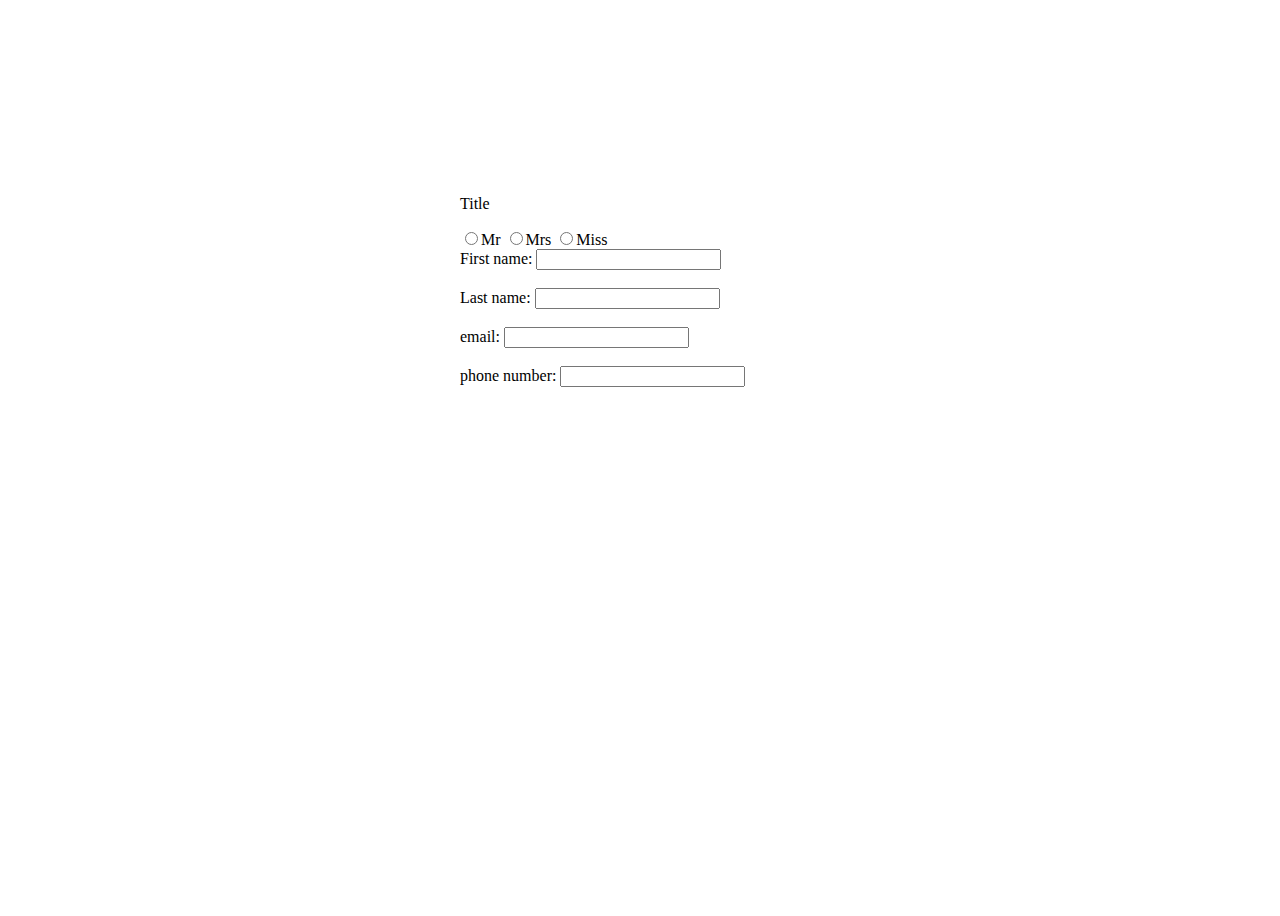
<file: assignments/assign5/index.html>
<!DOCTYPE html>
<html lang="en">
<head>
    <link rel="stylesheet" href="style.css">
</head>
<body>
    
    <div class="container">
        <div class="loginpage"></div>
        <div class="form">
            <p>Title</p>
        <form>
          <label class="radio-inline">
            <input type="radio" name="optradio" >Mr
          </label>
          <label class="radio-inline">
            <input type="radio" name="optradio">Mrs
          </label>
          <label class="radio-inline">
            <input type="radio" name="optradio">Miss
          </label>
        </form>
      

        <form action="/action_page.php">
            <label for="fname">First name:</label>
            <input type="text" id="fname" name="fname"><br><br>
            <label for="lname">Last name:</label>
            <input type="text" id="lname" name="lname"><br><br>
            <label for="email">email:</label>
            <input type="text" id="email" name="email"  ><br><br>
            <label for="phone number">phone number:</label>
            <input type="text" id="phone number" name="phone number"><br><br>
           
          </form>
        </div>
    </div>
    </div>
</body>
</html>
</file>
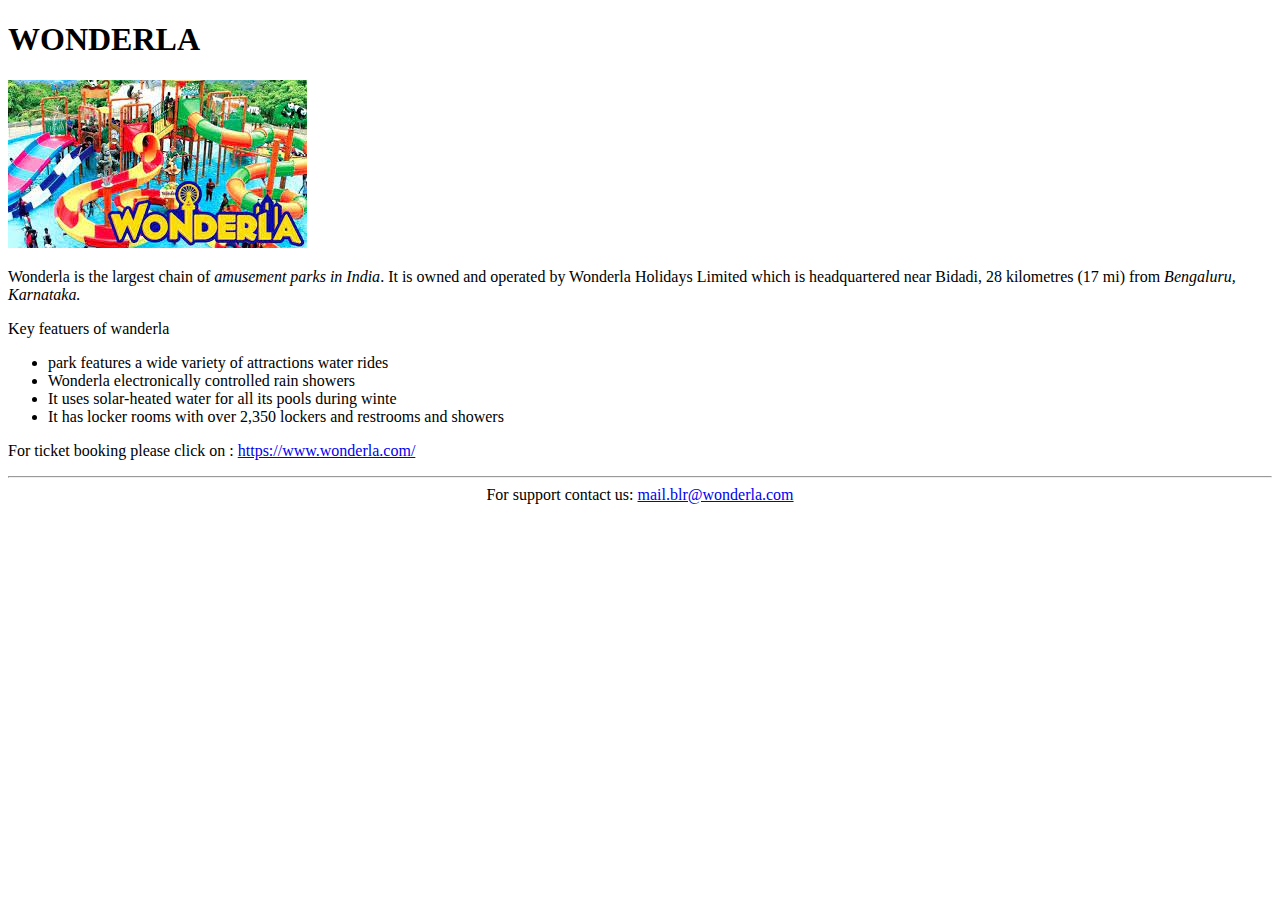
<file: assignments/assign1.html>
<!DOCTYPE html>
<html lang="en">

<head>
    <meta charset="UTF-8">
    <link href="https://cdn.jsdelivr.net/npm/bootstrap@5.1.3/dist/css/bootstrap.min.css" rel="stylesheet"
        integrity="sha384-1BmE4kWBq78iYhFldvKuhfTAU6auU8tT94WrHftjDbrCEXSU1oBoqyl2QvZ6jIW3" crossorigin="anonymous">
    <title>assignment 1</title>
    <style type="text/css">
        .mail {
            text-align: center;
        }
    </style>
</head>

<body>
    <div class="container-fluid border border-secondary w-50">
        <div class="text-center">
            <h1 class="fst-italic fw-bold">WONDERLA</h1>
            <img src="[data-uri]"
                alt="wanderla">
        </div>
        <div class="text-left">
            <p class="pt-4">Wonderla is the largest chain of <i> amusement parks in India</i>. It is owned
                and
                operated by Wonderla Holidays
                Limited which is headquartered near Bidadi, 28 kilometres (17 mi) from <i>Bengaluru, Karnataka.</i>
            </p>
            <p class="block" style="padding-right: 32%;">Key featuers of wanderla</p>
            <ul style="text-align:left;">
                <li>park features a wide variety of attractions water rides</li>
                <li>Wonderla electronically controlled rain showers</li>
                <li>It uses solar-heated water for all its pools during winte</li>
                <li>It has locker rooms with over 2,350 lockers and restrooms and showers</li>
            </ul>
            <p>For ticket booking please click on : <a href="https://www.wonderla.com/">https://www.wonderla.com/</a>
            </p>
            <hr>
            <div class="mail">
                For support contact us: <a href="mailto: mail.blr@wonderla.com">mail.blr@wonderla.com</a>
            </div>

        </div>
    </div>
</body>

</html>
</file>
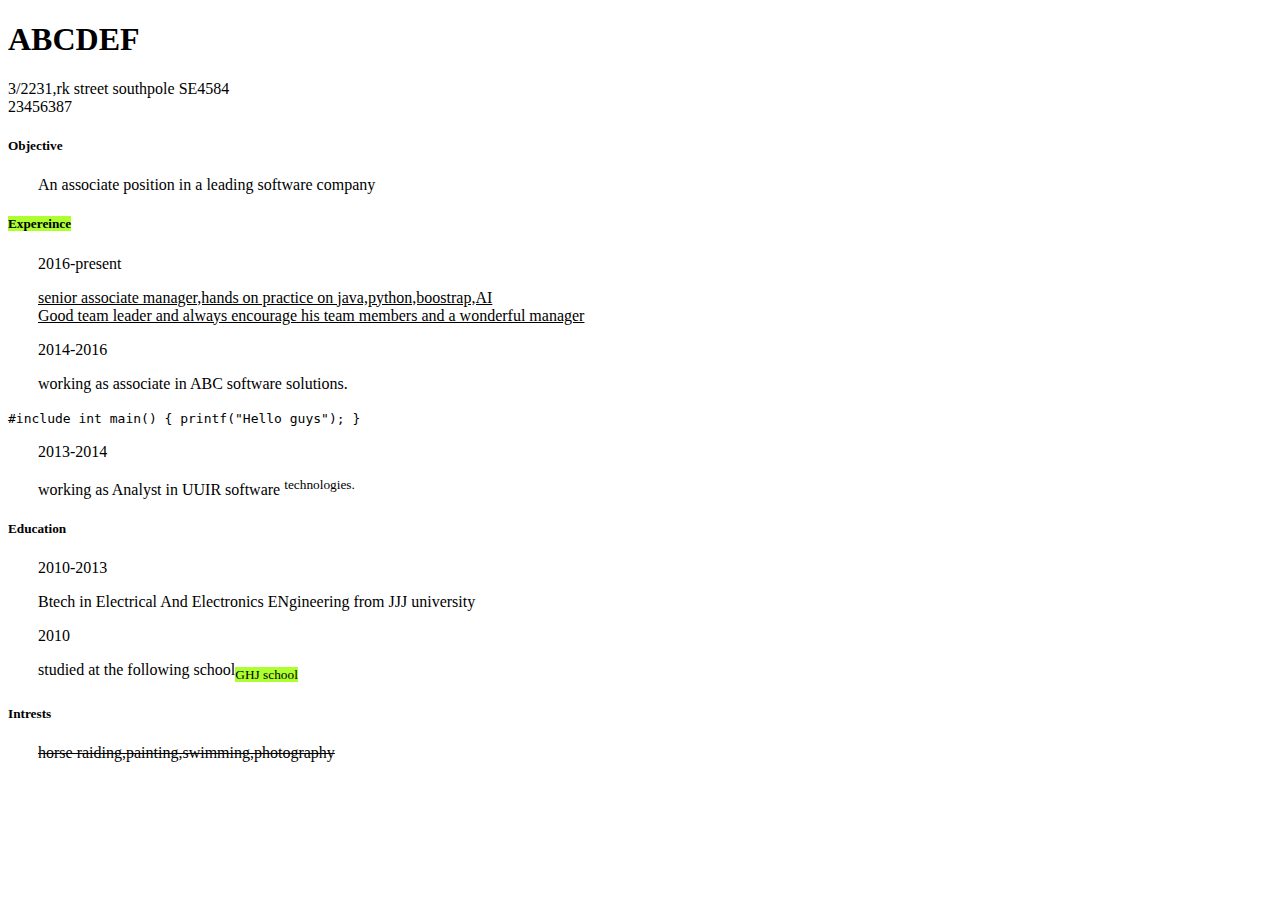
<file: assignments/assign2.html>
<!DOCTYPE html>
<html lang="en">

<head>
    <link href="https://cdn.jsdelivr.net/npm/bootstrap@5.1.3/dist/css/bootstrap.min.css" rel="stylesheet"
        integrity="sha384-1BmE4kWBq78iYhFldvKuhfTAU6auU8tT94WrHftjDbrCEXSU1oBoqyl2QvZ6jIW3" crossorigin="anonymous">
    <title>assignment2</title>
    <style>
        .pl-2 {
            padding-left: 30px;

        }
        .pb-0{
            padding: 0%;
        }
        mark {
  background-color: greenyellow;
  color: black;
}
    </style>
</head>

<body>
    <div class="container-fluid border border-secondary w-50">
        <div class="text-center">
            <h1>ABCDEF</h1>
        </div>
        <div class="text-center">
            <p>3/2231,rk street southpole SE4584<br> 23456387</p>
        </div>
        <div class="text-left">
            <h5>Objective</h5>
            <P class="pl-2">An associate position in a leading software company</P>
        </div>

        <h5 ><mark>Expereince</mark></h5>

        <p class="pl-2">2016-present</p>
        <p class="pl-2"><ins>senior associate manager,hands on practice on java,python,boostrap,AI<br>
                Good team leader and always encourage his team members and a wonderful manager</ins>
        </p>
        <p class="pl-2">2014-2016</p>
        <p class="pl-2">working as associate in ABC software solutions.
        </p>
        <code>
            #include<stdio.h>
            int main() {
                printf("Hello guys");
            }
            <!--code Tag starts here -->
                  </code>
            
        <p class="pl-2">2013-2014</p>
        <p class="pl-2">working as Analyst in UUIR software <sup>technologies.</sup>
        </p>
        <div class="text-left">
            <h5>Education</h5>
            <p class="pl-2">2010-2013</p>
            <P class="pl-2">Btech in Electrical And Electronics ENgineering from JJJ university</P>
            <p class="pl-2">2010</p>
            <P class="pl-2">studied at the following school<sub><mark>GHJ school</mark></sub></P>     
            <h5>Intrests</h5>
            <P class="pl-2"><del>horse raiding,painting,swimming,photography</del></P>
        </div>
</body>

</html>
</file>
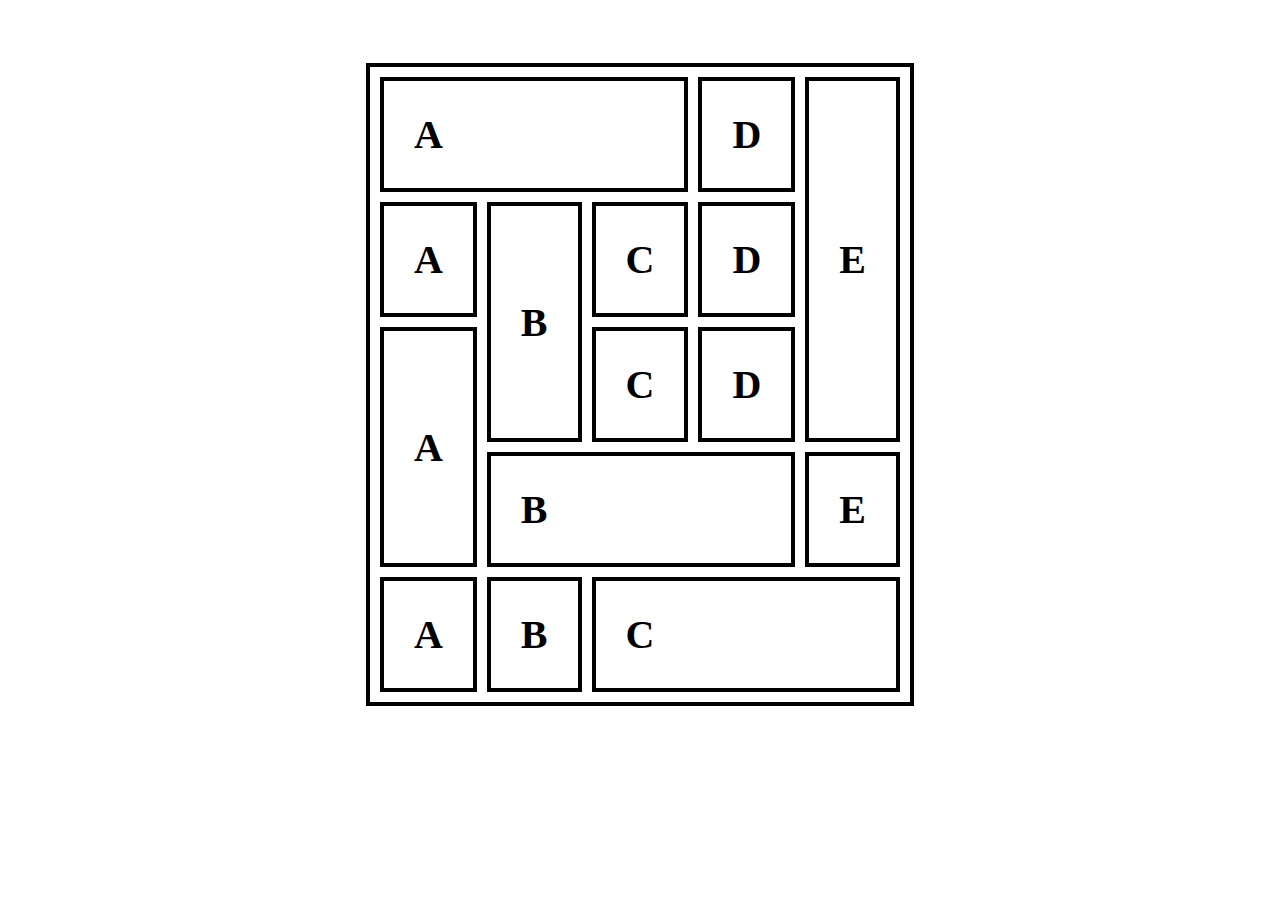
<file: assignments/assign3.html>
<!DOCTYPE html>
<html lang="en">

<head>
    <title>assignment3</title>

    <style>
        table,
        tr,
        td {
            border: 4px solid black ;
        }

        tr,
        td {
            padding: 30px;
            font-weight: bold;
            font-size: 40px;
        }

        table {
            width: 25%;
            border-spacing: 10px;
            margin-left: auto;
            margin-right: auto;
            margin-top: 5%;
        }

        tr {
            height: 50px;
        }
    </style>
</head>

<body>
    <table class="center">
        <tr>
            <td colspan="3">A</td>
            <td>D</td>
            <td rowspan="3">E</td>
        </tr>
        <tr>
            <td>A</td>
            <td rowspan="2">B</td>
            <td>C</td>
            <td>D</td>
        </tr>
        <tr>
            <td rowspan="2">A</td>
            <td>C</td>
            <td>D</td>
        </tr>
        <tr>
            <td colspan="3">B</td>
            <td>E</td>
        </tr>
        <tr>
            <td>A</td>
            <td>B</td>
            <td colspan="3">C</td>
        </tr>
    </table>
</body>

</html>
</file>
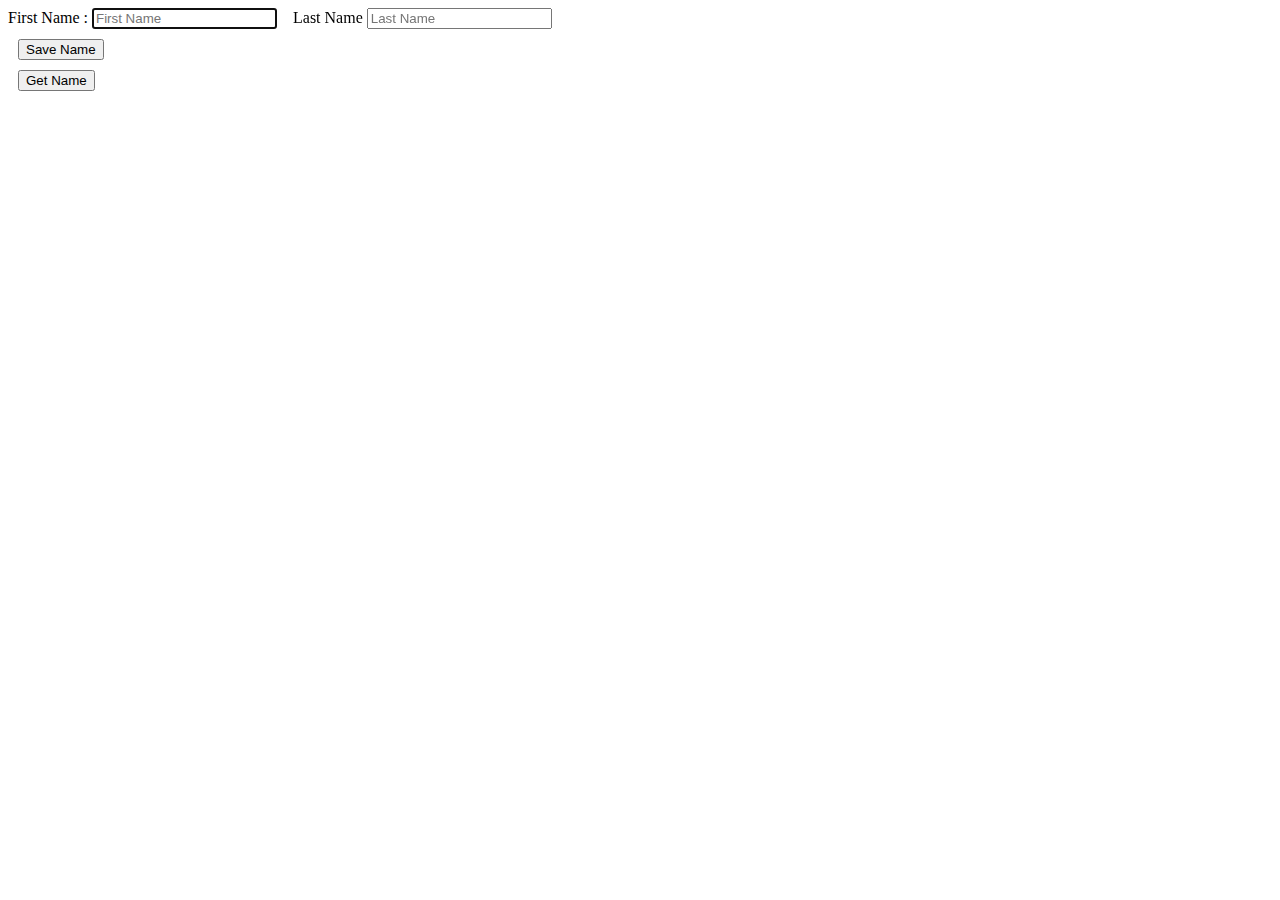
<file: assignments/assign4.html>
<!DOCTYPE html>
<html>

<head>
    <meta charset="utf-8">
    <meta name="viewport" content="width=device-width">
    <title>assign4</title>
    <style>
        /* form {
            display: flex;
            /* flex-direction: row; 
        }*/

        */ label,
        input {
            display: flex;
        }

        .btn {
            margin-left: 10px;
            margin-top: 10px;
        }
    </style>
</head>

<body>
    <div class="formDiv">
        <form id="persons">
            <label for="firstName">First Name :</label>
            <input type="text" id="firstName" placeholder="First Name" required autofocus>&nbsp;&nbsp;&nbsp;
            <label for="lastName">Last Name</label>
            <input type="text" id="lastName" placeholder="Last Name" required>
            <div class="btn">
                <button type="submit" id="btn" onsubmit="store()">Save Name</button>
            </div>
        </form>
        <div class="btn">
            <button type="submit" id="btn" onclick="retrieveRecords()">Get Name</button>
        </div>
    </div>
    <script>
        function store() { //stores items in the localStorage
            var firstName = document.getElementById('firstName').value;
            var lastName = document.getElementById('lastName').value;

            const person = {
                firstName: firstName,
                lastName: lastName,
            }

            window.localStorage.setItem('user', JSON.stringify(person));

        } //retrieves items in the localStorage
        function retrieveRecords() {
            var retrievedlastname = localStorage.getItem('user');
            console.log('retrievedLastname: ', JSON.parse(retrievedlastname));

        }

        window.onload = function () { //ensures the page is loaded before functions are executed.
            document.getElementById("persons").onsubmit = store
            document.getElementById("btn").onclick = retrieveRecords
        }
    </script>
</body>

</html>
</file>
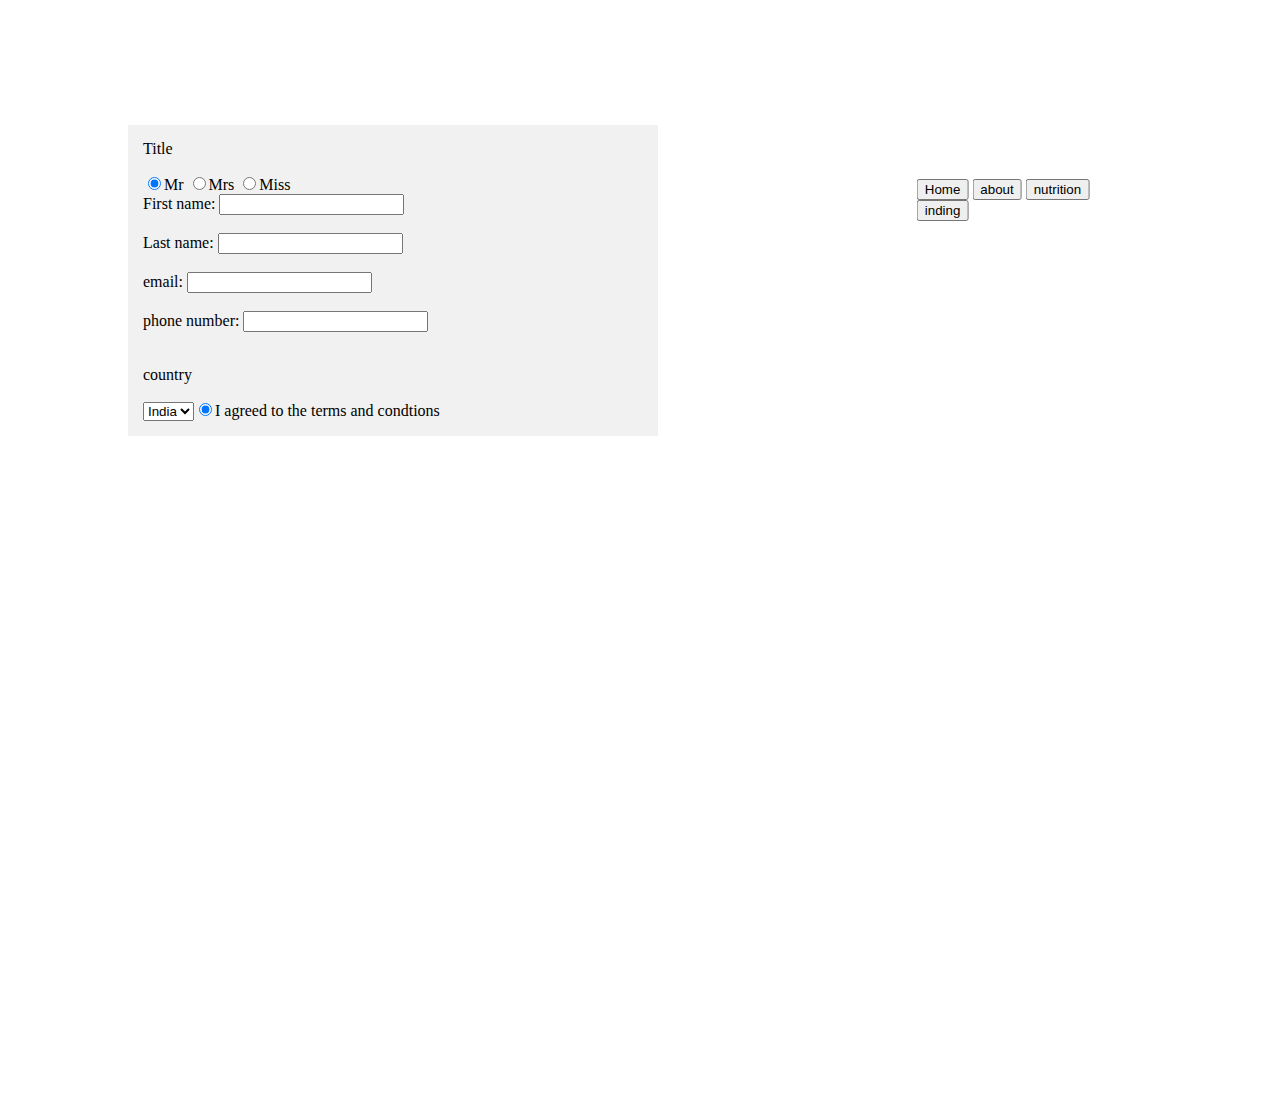
<file: assignments/assign5.html>
<!DOCTYPE html>
<html lang="en">
<head>
   <title>assignment 5</title>
   <link href="https://cdn.jsdelivr.net/npm/bootstrap@5.1.3/dist/css/bootstrap.min.css" rel="stylesheet"
   integrity="sha384-1BmE4kWBq78iYhFldvKuhfTAU6auU8tT94WrHftjDbrCEXSU1oBoqyl2QvZ6jIW3" crossorigin="anonymous">
   <style>
   .bg-img {
    /* The image used */
    background-image: url("http://lh3.googleusercontent.com/NsMGr_u6Zg5NSvs-2dfL2ZLMxIPcDjwTI5QviCwSsH09tlnGj7FY4D3c4wF-XyUTCNKo-WOiIsD5VYxk6f0_IRRGVzk=s750");
  
    min-height: 1000px;
  
    /* Center and scale the image nicely */
    background-position: center;
    background-repeat: no-repeat;
    background-size: cover;
    position: relative;
  }
  .on-image{
    width: 100%;
  padding: 15px;
  margin: 5px 0 22px 0;
  border: none;
  background: #f1f1f1;
  }
.container-fluid{
    position: center;
    bottom:50%;
  left: 0;
  margin: 100px;
  max-width: 500px;
  max-height: 2px;
  padding: 20px;
  background-color: white;}
 .image-button{
    position: absolute;
  top: 10%;
  left: 80%;
  justify-content: space-between;
  transform: translate(-50%, -50%);
  -ms-transform: translate(-100%, -100%);
  background-color:white;
  color: white;
  font-size: 16px;
  padding: 12px 24px;
  border: none;
  cursor: pointer;
  border-radius: 5px;
}
.

</style>
   
</head>
<body>
    <div class="bg-img">
        <form action="http://lh3.googleusercontent.com/NsMGr_u6Zg5NSvs-2dfL2ZLMxIPcDjwTI5QviCwSsH09tlnGj7FY4D3c4wF-XyUTCNKo-WOiIsD5VYxk6f0_IRRGVzk=s750" class="container">
        
           
            
            <div class="image-button">
  <button class="btn">Home</button>
  <button class="btn">about</button>
  <button class="btn">nutrition</button>
  <button class="btn">inding</button>

        </div>   
           
           
            <div class="container-fluid border border-secondary w-50">

        <div class="on-image"
    <p>Title</p>
    <div class="container">
         
        <form>
          <label class="radio-inline">
            <input type="radio" name="optradio" checked>Mr
          </label>
          <label class="radio-inline">
            <input type="radio" name="optradio">Mrs
          </label>
          <label class="radio-inline">
            <input type="radio" name="optradio">Miss
          </label>
        </form>
      </div>
      <form action="/action_page.php">
        <label for="fname">First name:</label>
        <input type="text" id="fname" name="fname"><br><br>
        <label for="lname">Last name:</label>
        <input type="text" id="lname" name="lname"><br><br>
        <label for="email">email:</label>
        <input type="text" id="email" name="email"  ><br><br>
        <label for="phone number">phone number:</label>
        <input type="text" id="phone number" name="phone number"><br><br>
       
      </form>
      <p>country</p>
      <div class="dropdown">
        <select id="country" name="country">
            <option value="India">India</option>
      </div>
      <div class="container">
        
        <form>
          <label class="radio-inline">
            <input type="radio" name="optradio" checked>I agreed to the terms and condtions
          </label></form>
          </div>
        </div>
    </div>

  








    </div>
</body>
</html>
</file>
<file: assignments/assign5/style.css>
body{
    background-image: url("https://jobbuzz.timesjobs.com/ndata_images/sub_section_images/US.jpg");
    height:100vh;
    background-size: cover;
    background-position:center;
}
.loginpage{
    width:360px;
    padding: 10% 0 0;
    margin:auto;    
}   
.form{
    position: relative;
    z-index:1 ;
    background: #ffffff;
    max-width: 360px;
    margin: 0 auto 100px;
    padding:45px;
}
</file>
